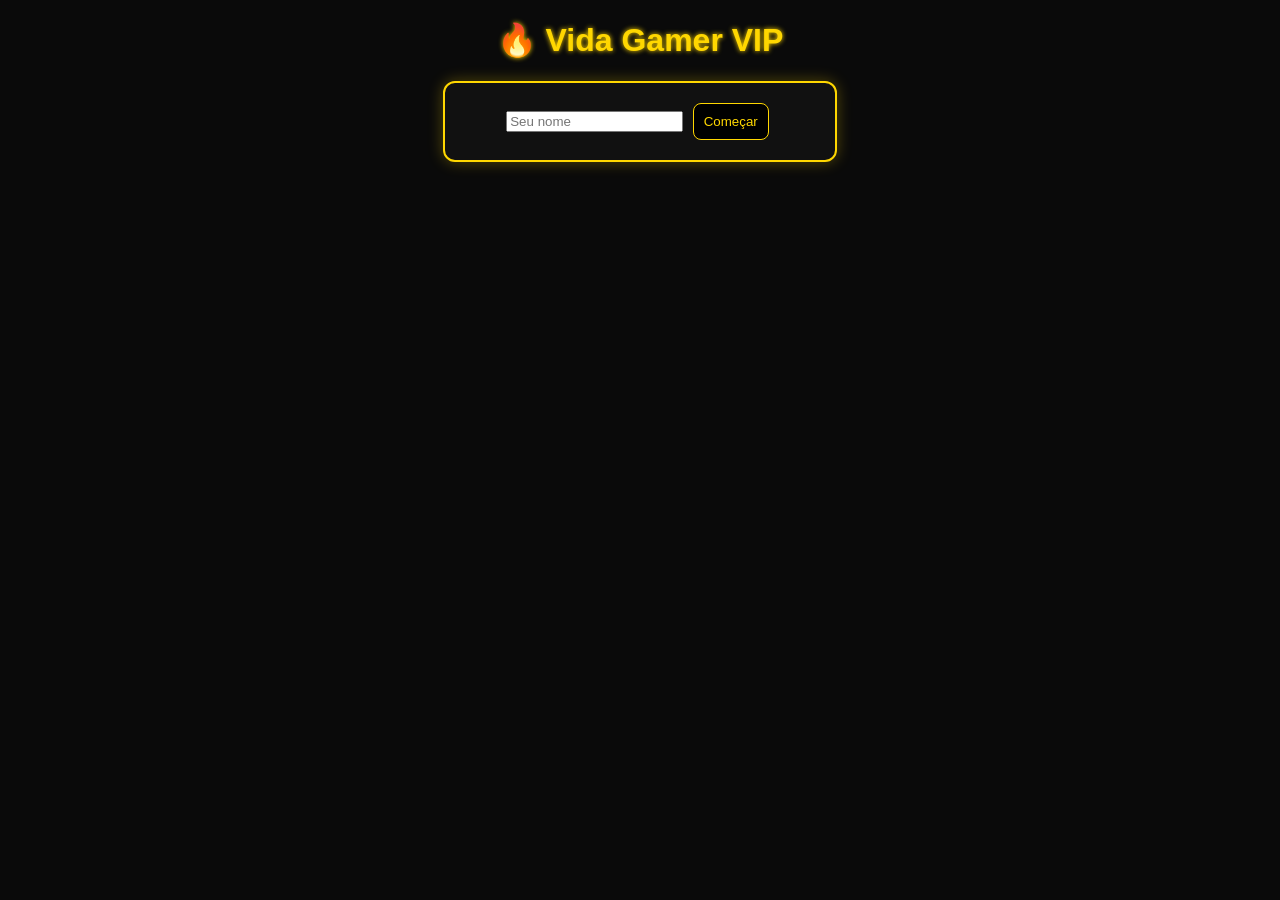
<file: src/css/js/index.html>
<!DOCTYPE html>
<html lang="pt-BR">
<head>
<meta charset="UTF-8">
<title>Vida Gamer VIP</title>
<style>
body {
    background:#0a0a0a;
    font-family:Arial, sans-serif;
    color:gold;
    text-align:center;
    margin:0;
    padding:0;
}
h1,h2,h3 {text-shadow:0 0 5px gold;}
.box {
    background:#111;
    border:2px solid gold;
    border-radius:12px;
    padding:15px;
    margin:15px auto;
    width:360px;
    box-shadow:0 0 15px rgba(255,215,0,0.3);
    transition: transform 0.3s;
}
.box:hover {transform:scale(1.03);}
button {
    background:black;
    color:gold;
    border:1px solid gold;
    padding:10px;
    margin:5px;
    cursor:pointer;
    border-radius:8px;
    transition:0.3s;
}
button:hover {background:gold;color:black;}
#barra {height:20px;background:gold;width:0%;border-radius:10px;transition:0.5s;}
.cartao.evento {
    display:flex;flex-direction:column;align-items:center;
    background:#111;border:2px solid gold;border-radius:12px;
    padding:15px;margin:15px auto;width:360px;
    box-shadow:0 0 15px rgba(255,215,0,0.3);
    animation:fadeIn 1s ease;
}
.cartao.evento img {
    width:120px;border-radius:50%;margin-bottom:10px;border:2px solid gold;
}
.cartao.evento p {color:gold;text-align:center;font-size:14px;text-shadow:0 0 5px gold;}
@keyframes fadeIn {from{opacity:0;transform:scale(0.9);}to{opacity:1;transform:scale(1);}}
</style>
</head>
<body>

<h1>🔥 Vida Gamer VIP</h1>

<div class="box" id="inicio">
    <input id="nome" placeholder="Seu nome">
    <button onclick="iniciar()">Começar</button>
</div>

<div id="jogo" style="display:none;">

    <div class="box" id="status"></div>

    <div class="box">
        <h3>📅 Agenda / Check-in</h3>
        <button onclick="checkin()">✔ Treinei Hoje</button>
        <p id="streak"></p>
    </div>

    <div class="box" id="menu"></div>

    <div class="box">
        <p id="msg"></p>
        <div style="background:#222;">
            <div id="barra"></div>
        </div>
        <button onclick="acao()">Ação</button>
    </div>

</div>

<script>
// -------------------- JOGADOR --------------------
let jogador, esporteAtual=null, progresso=0;

// -------------------- ESPORTES --------------------
let esportes=[
    {nome:"Corrida", dificuldade:40, atributo:"resistencia"},
    {nome:"Futebol", dificuldade:60, atributo:"tecnica"},
    {nome:"Boxe", dificuldade:80, atributo:"forca"}
];

// -------------------- QUIZ --------------------
let perguntas=[
    {p:"Jogadores no futebol?", r:"11"},
    {p:"Round boxe (segundos)?", r:"180"},
    {p:"Piscina olímpica (m)?", r:"50"}
];

// -------------------- ATLETAS --------------------
const atletas = [
    {nome:"Michael Jordan", foto:"https://upload.wikimedia.org/wikipedia/commons/3/3e/Michael_Jordan_in_2014.jpg", frase:"Sempre avance, mesmo que seja um passo de cada vez!"},
    {nome:"LeBron James", foto:"https://upload.wikimedia.org/wikipedia/commons/2/24/LeBron_James_Lakers.jpg", frase:"Não pare até se orgulhar do que conquistou."},
    {nome:"Serena Williams", foto:"https://upload.wikimedia.org/wikipedia/commons/9/97/Serena_Williams_2013.jpg", frase:"Acredite em você e vá além dos seus limites!"},
    {nome:"Cristiano Ronaldo", foto:"https://upload.wikimedia.org/wikipedia/commons/3/36/Cristiano_Ronaldo_2018_smile.jpg", frase:"Trabalho duro supera talento quando o talento não trabalha duro!"},
    {nome:"Lionel Messi", foto:"https://upload.wikimedia.org/wikipedia/commons/d/d2/Messi_celebrando_sorriso.jpg", frase:"Nunca desista dos seus sonhos, mesmo quando tudo parecer difícil."},
    {nome:"Marta", foto:"https://upload.wikimedia.org/wikipedia/commons/6/6f/Marta_sorrindo_2017.jpg", frase:"Acredite em você e inspire os outros com seu talento."},
    {nome:"Neymar Jr", foto:"https://upload.wikimedia.org/wikipedia/commons/f/f7/Neymar_2018_sorriso.jpg", frase:"Divirta-se enquanto corre atrás dos seus sonhos!"}
];

// -------------------- MISSÕES --------------------
let missoes=[];
function gerarMissoes(){
    missoes=[
        { nome:"Completar um esporte", tipo:"esporte", feita:false },
        { nome:"Acertar um quiz", tipo:"quiz", feita:false },
        { nome:"Fazer check-in", tipo:"checkin", feita:false }
    ];
}
function mostrarMissoes(){
    let html="<h3>🎯 Missões do Dia</h3>";
    missoes.forEach(m=>{html += `${m.feita ? "✔" : "❌"} ${m.nome}<br>`;});
    document.getElementById("menu").innerHTML=html;
}
function verificarMissao(tipo){
    missoes.forEach(m=>{
        if(m.tipo===tipo && !m.feita){
            m.feita=true;
            jogador.energia+=15;
            msg("🎉 Missão concluída: "+m.nome);
            eventoAtleta();
        }
    });
    verificarTodas();
}
function verificarTodas(){
    let completas = missoes.every(m=>m.feita);
    if(completas){
        jogador.energia+=50;
        jogador.forca++;
        jogador.tecnica++;
        jogador.resistencia++;
        msg("🔥 TODAS MISSÕES COMPLETAS! BÔNUS LIBERADO!");
    }
}

// -------------------- INICIO --------------------
function iniciar(){
    let nome=document.getElementById("nome").value;
    jogador={
        nome,
        energia:100,
        forca:1,
        tecnica:1,
        resistencia:1,
        foco:1,
        streak:0,
        ultimoDia:null
    };
    document.getElementById("inicio").style.display="none";
    document.getElementById("jogo").style.display="block";
    gerarMissoes();
    atualizar();
    mostrarMissoes();
}

// -------------------- STATUS --------------------
function atualizar(){
    document.getElementById("status").innerHTML=`
    <strong>${jogador.nome}</strong><br>
    Energia: ${jogador.energia}<br>
    🔥 Streak: ${jogador.streak}<br>
    Força:${jogador.forca} Técnica:${jogador.tecnica}<br>
    Resistência:${jogador.resistencia} Foco:${jogador.foco}`;
    document.getElementById("streak").innerText="Sequência: "+jogador.streak;
}

// -------------------- CHECK-IN --------------------
function checkin(){
    let hoje=new Date().toDateString();
    if(jogador.ultimoDia===hoje){msg("Você já treinou hoje!"); return;}
    if(jogador.ultimoDia===new Date(Date.now()-86400000).toDateString()){jogador.streak++;}
    else{jogador.streak=1;}
    jogador.ultimoDia=hoje;
    jogador.energia+=20;
    jogador.foco++;
    msg("🔥 Check-in feito! Streak +1");
    verificarMissao("checkin");
    atualizar();
}

// -------------------- MENU ESPORTES --------------------
function menu(){
    let m=document.getElementById("menu"); m.innerHTML="";
    esportes.forEach((e,i)=>{
        let b=document.createElement("button");
        b.innerText=e.nome;
        b.onclick=()=>iniciarEsporte(i);
        m.appendChild(b);
    });
}

// -------------------- ESPORTE --------------------
function iniciarEsporte(i){
    esporteAtual=esportes[i];
    progresso=0;
    let q=perguntas[Math.floor(Math.random()*perguntas.length)];
    let resp=prompt(q.p);
    if(resp!=q.r){jogador.energia-=10; msg("Errou! -energia");}
    else{jogador.foco++; msg("Acertou! +foco");}
    verificarMissao("quiz");
    atualizar();
}

// -------------------- AÇÃO --------------------
function acao(){
    if(!esporteAtual) return;
    let base=jogador[esporteAtual.atributo]*20;
    let sorte=Math.random()*40;
    let total=base+sorte;
    if(jogador.energia<30) total-=20;
    if(total>esporteAtual.dificuldade){progresso++; msg("Progresso: "+progresso);}
    else{msg("Falhou!"); jogador.energia-=10;}
    jogador.energia-=5;
    barra();
    if(progresso>=3){
        msg("🏆 Vitória!");
        jogador.forca++;
        jogador.tecnica++;
        jogador.resistencia++;
        verificarMissao("esporte");
        esporteAtual=null;
    }
    atualizar();
}

// -------------------- BARRA PROGRESSO --------------------
function barra(){
    let p=(progresso/3)*100;
    document.getElementById("barra").style.width=p+"%";
}

// -------------------- MENSAGEM --------------------
function msg(t){document.getElementById("msg").innerText=t;}

// -------------------- EVENTO ATLETA --------------------
function eventoAtleta(){
    const escolhido = atletas[Math.floor(Math.random()*atletas.length)];
    const div=document.createElement("div");
    div.className="cartao vip evento";
    div.innerHTML=`<img src="${escolhido.foto}" class="atleta"><p class="mensagem">"${escolhido.frase}" — ${escolhido.nome}</p>`;
    document.body.appendChild(div);
    div.onclick=()=>div.remove();
}
</script>
</body>
</html>
</file>
